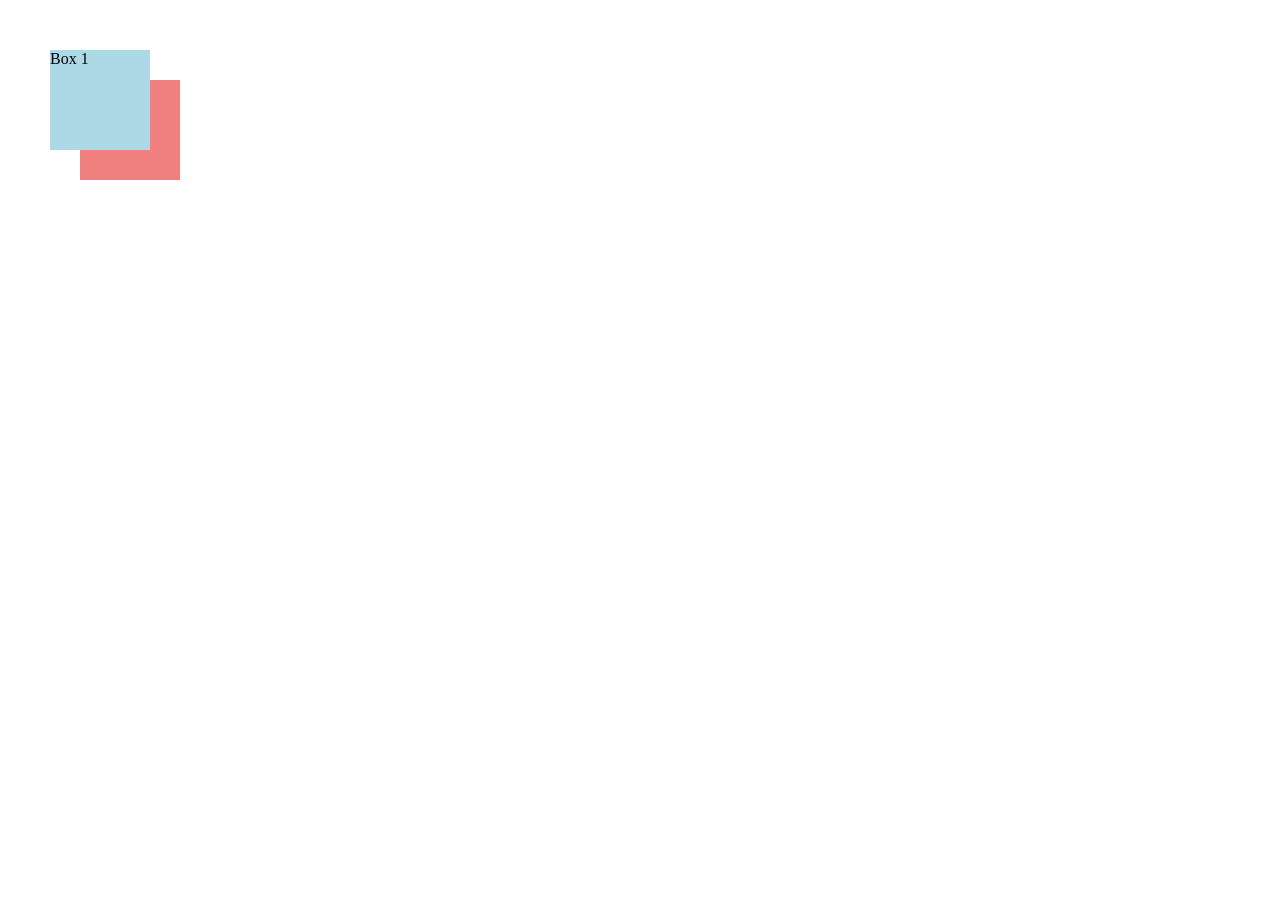
<file: svg.html>
<!DOCTYPE html>
<html lang="en">
<head>
    <meta charset="UTF-8">
    <meta name="viewport" content="width=device-width, initial-scale=1.0">
    <title>Document</title>
<style>
    .box {
  width: 100px;
  height: 100px;
  position: absolute;
  top: 50px;
  left: 50px;
}

.box-1 {
  background-color: lightblue;
  z-index: 1; /* This box will appear on top of Box 2 */
}

.box-2 {
  background-color: lightcoral;
  top: 80px;
  left: 80px;
  z-index: 0; /* This box will appear underneath Box 1 */
}
</style>
</head>
<body>
    <div class="box box-1">Box 1</div>
    <div class="box box-2">Box 2</div>
</body>
</html>
</file>
